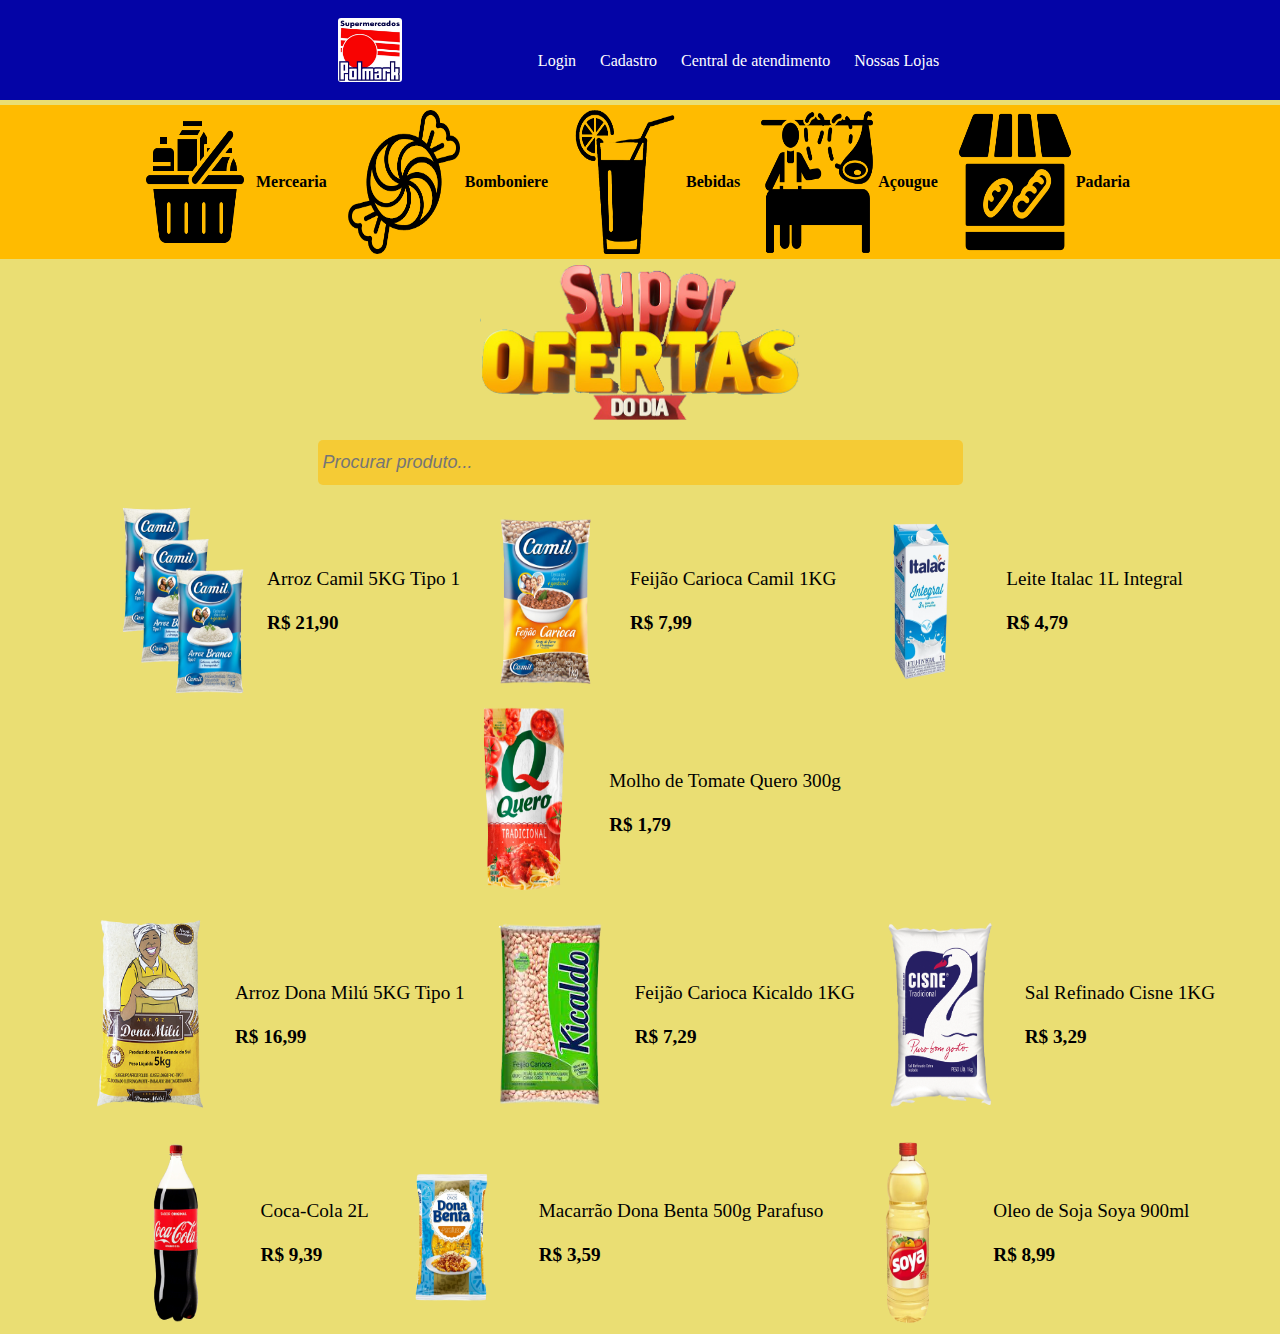
<file: index.html>
<!DOCTYPE html>
<html lang="pt-br">

<head>
    <meta charset="UTF-8">
    <meta http-equiv="X-UA-Compatible" content="IE=edge">
    <meta name="viewport" content="width=device-width, initial-scale=1.0">
    <link rel="stylesheet" type="text/css" href="sitepolmark.css">
    <link rel="shortcut icon" href="imagens/Logo0.png" type="image/x-icon">
    <title>Supermercados Polmark</title>
    <link rel="preconnect" href="https://fonts.googleapis.com">
    <link rel="preconnect" href="https://fonts.gstatic.com" crossorigin>
    <link
        href="https://fonts.googleapis.com/css2?family=Anton&family=Open+Sans:ital,wght@0,300;0,400;0,500;0,600;0,700;0,800;1,300;1,400;1,500;1,600;1,700;1,800&display=swap"
        rel="stylesheet">
    <link rel="preconnect" href="https://fonts.googleapis.com">
    <link rel="preconnect" href="https://fonts.gstatic.com" crossorigin>
    <link
        href="https://fonts.googleapis.com/css2?family=Anton&family=Chewy&family=Open+Sans:ital,wght@0,300;0,400;0,500;0,600;0,700;0,800;1,300;1,400;1,500;1,600;1,700;1,800&display=swap"
        rel="stylesheet">




</head>

<body>
    <header id="header">
        <div class="logo">
            <img src="imagens/Logo0.png" left="5px">
        </div>
                <nav>
                <nav id="nav">
                    <button aria-label="Abrir Menu" id="btn-mobile" aria-haspopup="true" aria-controls="menu" aria-expanded="false">Menu
                      <span id="hamburger"></span>
                    </button>
                <ul id="menu" role="menu">
                    <li><a href="login.html">Login</a></li>
                    <li><a href="cadastro.html">Cadastro</a></li>                    
                    <li><a href="atendimento.html">Central de atendimento</a></li>
                    <li><a href="lojas.html">Nossas Lojas</a></li>
                  </ul>
                </nav>
    </header>
    <script src="script.js"></script>
    <container>
        <div class="inicio1">
            <div class="div"><img class="img2" src="image/mercearia.png" alt="Imagen de arroz">
                <p>Mercearia</p>
            </div>
            <div class="div"><img class="img2" src="image/bomboniere.png" alt="Imagem do arroz">
                <p>Bomboniere</p>
            </div>
            <div class="div"><img class="img2" src="image/bebidas.png" alt="Feijao">
                <p>Bebidas</p>
            </div>
            <div class="div"><img class="img2" src="image/acougue.png" alt="Feijao2">
                <p>Açougue</p>
            </div>
            <div class="div"><img class="img2" src="image/padaria2.png" alt="">
                <p>Padaria</p>
            </div>
        </div>

        <div class="promocao">
            <img src="imagens/superofertas.png" alt="Promoção">
        </div>

        <div class="divBusca">
            <input type="text" id="txtBusca" placeholder="Procurar produto..." />
        </div>


        <div class="carrossel3">
            <div class="div">
                <img class="img1" src="image/Arroz.png" alt="">
                <p class="txtdolado">Arroz Camil 5KG Tipo 1<br> <br><strong>R$ 21,90</strong> </p>
            </div>

            <div class="div">
                <img class="img1" src="image/feijao.png" alt="">
                <p class="txtdolado">Feijão Carioca Camil 1KG<br> <br> <strong>R$ 7,99</strong></p>
            </div>
        

        <div class="div">
            <img class="img1" src="image/leite.png" alt="">
            <p class="txtdolado">Leite Italac 1L Integral<br> <br><strong> R$ 4,79</strong></p>
        </div>

        <div class="div">
            <img class="img1" src="image/molho.png" alt="">
            <p class="txtdolado">Molho de Tomate Quero 300g<br> <br> <strong>R$ 1,79</strong> </p>
        </div>
    </div>

        <div class="carrossel">
            <div class="div">
                <img class="img1" src="image/arroz2.png" alt="">
                <p class="txtdolado">Arroz Dona Milú 5KG Tipo 1<br> <br>
                    <strong>R$ 16,99</strong>
                </p>
            </div>
                <div class="div">
                    <img class="img1" src="image/feijao2.png" alt="">
                    <p class="txtdolado">Feijão Carioca Kicaldo 1KG<br> <br> <strong>R$ 7,29</strong></p>
                </div>
            
                <div class="div">
                    <img class="img1" src="image/sal.png" alt="">
                    <p class="txtdolado">Sal Refinado Cisne 1KG<br> <br> <strong>R$ 3,29</strong></p>
                </div>
            </div>

        </div>

        <div class="carrossel2">
            
            <div class="div">
                <img class="img1" src="image/coca.png" alt="">
                <p class="txtdolado">Coca-Cola 2L <br><br>
                    <strong>R$ 9,39</strong>
                </p>
            </div>
                <div class="div">
                    <img class="img1" src="image/macarrao.png" alt="">
                    <p class="txtdolado">Macarrão Dona Benta 500g Parafuso <br><br>
                        <strong>R$ 3,59</strong>
                    </p>
                </div>

                <div class="div">
                    <img class="img1" src="image/soja.png" alt="">
                    <p class="txtdolado">Oleo de Soja Soya 900ml<br><br>
                        <strong>R$ 8,99</strong>
                    </p>
                </div>

        </div>
    </container>
    
</body>

</html>
</file>
<file: sitepolmark.css>
* {
    margin: 0;
    padding: 0;
}


img {
    margin: 5px;
}

body {
    background-color: rgb(234, 222, 115) !important;
}

/* começo do menu */

a {
    color: white;
    text-decoration: none;
}

.logo img{
    display: flex;
    align-items: center;
    margin-right: 10vmax;
    height: 4rem;
    border-radius: 3px;
  }
  

#header {
    box-sizing: border-box;
    height: 100px;
    padding: 1rem;
    display: flex;
    align-items: center;
    justify-content: center;
    background: rgba(0, 0, 167, 0.985);
    color: white;
  }
  
  #menu {
    display: flex;
    list-style: none;
    gap: 0.5rem;
    font-size: 1rem;
    
    

  }
  ul#menu {
    margin-top: 1.7vmax;
  }
  
  #menu a {
    display: block;
    padding: 0.5rem;
  }
  
  #btn-mobile {
    display: none;
  }
  
  @media (max-width: 600px) {
    #menu {
      display: block;
      position: absolute;
      width: 100%;
      top: 70px;
      right: 0px;
      background: rgba(0, 0, 167, 0.985);
      transition: 0.6s;
      z-index: 1000;
      height: 0px;
      visibility: hidden;
      overflow-y: hidden;
      
      
  
  
    }
    #nav.active #menu {
      height: calc(100vh - 70px);
      visibility: visible;
      overflow-y: auto;
    }
    #menu a {
      padding: 1rem 0;
      margin: 0 1rem;
      border-bottom: 2px solid rgb(255, 255, 255);
    }
    #btn-mobile {
      display: flex;
      padding: 0.5rem 1rem;
      font-size: 1rem;
      border: none;
      background: none;
      cursor: pointer;
      gap: 0.5rem;
    }
    #hamburger {
      border-top: 2px solid;
      width: 20px;
    }
    #hamburger::after,
    #hamburger::before {
      content: '';
      display: block;
      width: 20px;
      height: 2px;
      background: currentColor;
      margin-top: 5px;
      transition: 0.3s;
      position: relative;
    }
    #nav.active #hamburger {
      border-top-color: transparent;
    }
    #nav.active #hamburger::before {
      transform: rotate(135deg);
    }
    #nav.active #hamburger::after {
      transform: rotate(-135deg);
      top: -7px;
    }
  }

a {
    text-decoration: none;
}

.efeito1 {
    background: rgb(255, 187, 0);
    color: rgba(0, 0, 167, 0.985);
    border: none;
    font-weight: bold;
    padding: 13px;
    margin: 10px;
    font-size: 13px;
    line-height: 15px;
    border-radius: 8px;
    box-sizing: border-box;
    cursor: pointer;
    transition: all 400ms ease;
    right: 35px;
}

.efeito1:hover {
    background: rgba(0, 0, 0, 0);
    color: white;
    box-shadow: inset 0 0 0 3px rgb(255, 187, 0);
    font-weight: bold;
}

/* Final do menu */

.inicio {
    width: 5rem;
    height: 7rem;
    display: flex;
    justify-content: center;
    margin: auto;
    text-align: center;
    padding: 20px;
    font-size: 2vmax;
    font-family: 'Anton', sans-serif;
    font-family: 'Chewy', cursiv !important;
    font-family: 'Open Sans', sans-serif;
}

.inicio1 {
    background-color: rgb(255, 187, 0);
    display: flex;
    flex-wrap: wrap;
    justify-content: center;
    margin-top: 5px;
}

.inicio1 p {
    display: flex;
    align-items: center;
    flex-wrap: wrap;
    font-weight: bold;
    margin-right: 1rem;
    font-family: 'Anton', sans-serif;
    font-family: 'Chewy', cursiv !important;
    font-family: 'Open Sans', sans-serif;
}

.img2 {
    width: 7rem;
    height: 9rem;
}

/* pesquisar */

.divBusca {
    display: flex;
    justify-content: center;
    align-items: center;
    margin: 15px;
}

div.divBusca {
    display: flex;
    align-items: center;
    justify-content: center;
}

input#txtBusca {
    background-color: rgba(255, 187, 0, 0.537);
    color: rgba(0, 0, 0, 0.547);
    border-radius: 5px;
}


#txtBusca {
    display: flex;
    justify-content: center;
    float: left;
    background-color: transparent;
    padding-left: 5px;
    font-style: italic;
    font-size: 18px;
    border: none;
    height: 5vh;
    width: 50vw;
}

/* Promoção */
.promocao {
    display: flex;
    justify-content: center;
    align-items: center;
}

.promocao img {
    width: 25vw;
}

/* carrossel */

.carrossel {
    display: flex;
    flex-wrap: wrap;
    align-items: center;
    justify-content: center;
    margin-top: 10px;
}

.img1 {
    width: 10rem;
    height: 12rem;
}

.div {
    color: black;
    display: flex !important;
    flex-wrap: wrap;
    justify-content: center;
}

.txtdolado {
    margin: auto !important;
    align-items: center;
    font-size: 1.5vmax;
    font-family: 'Anton', sans-serif;
    font-family: 'Chewy', cursiv !important;
}

.carrossel2 {
    display: flex;
    align-items: center;
    justify-content: center;
    margin-top: 1rem;
    flex-wrap: wrap;
    
}

.carrossel3 {
    display: flex;
    flex-wrap: wrap;
    align-items: center;
    justify-content: center;
    margin-top: 10px;
}
.voltar{
  color: black;
}
</file>
